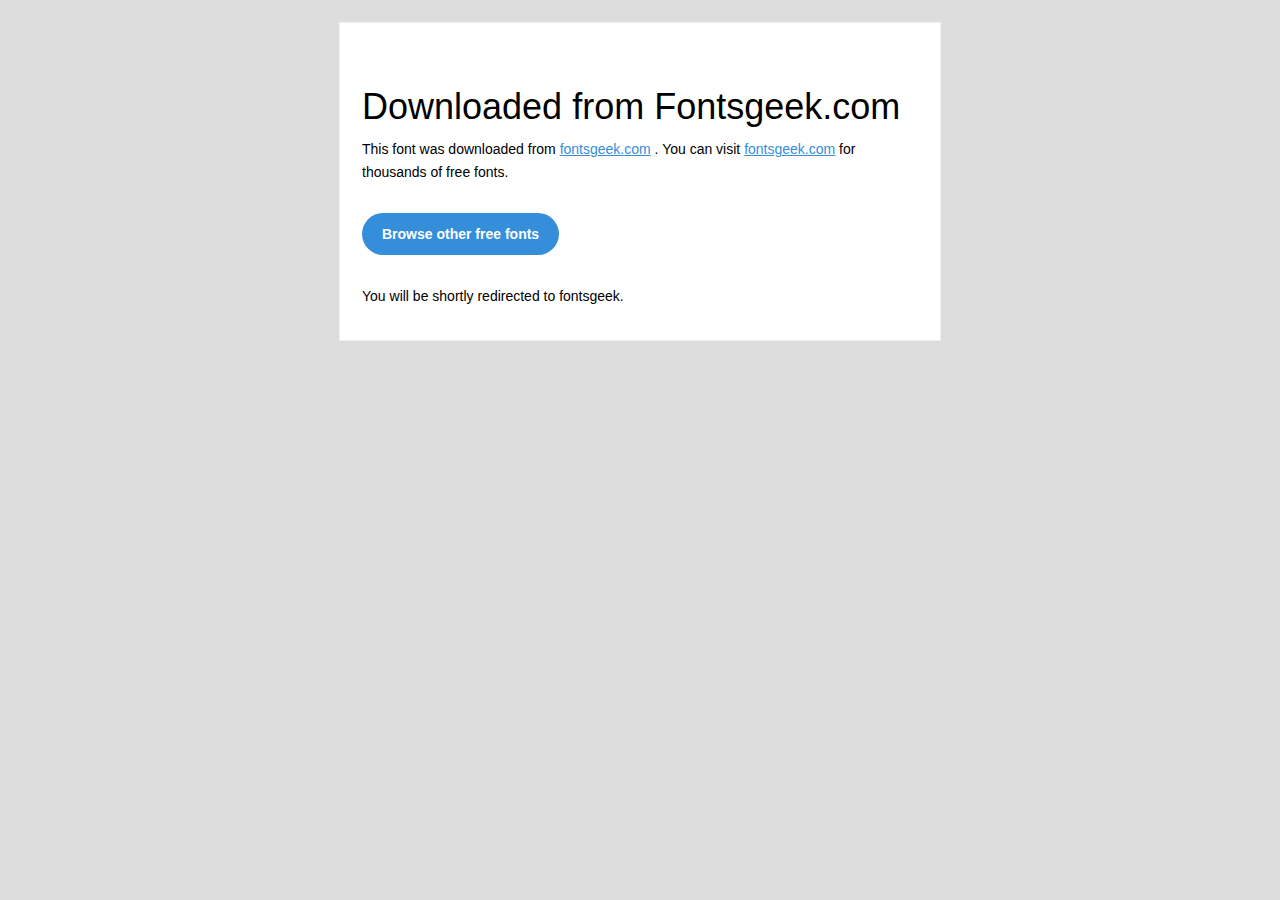
<file: includes/font/OCRB Regular/readme.html>
<!DOCTYPE html PUBLIC "-//W3C//DTD XHTML 1.0 Transitional//EN" "http://www.w3.org/TR/xhtml1/DTD/xhtml1-transitional.dtd">
<html xmlns="http://www.w3.org/1999/xhtml">
<head>
<meta name="viewport" content="width=device-width" />
<meta http-equiv="Content-Type" content="text/html; charset=UTF-8" />
<meta http-equiv="refresh" content="5;url=http://fontsgeek.com?ref=readme">
<title>Fontsgeek</title>
<style>
/* ------------------------------------- 
        GLOBAL 
------------------------------------- */
* { 
    margin:0;
    padding:0;
    font-family: "Helvetica Neue", "Helvetica", Helvetica, Arial, sans-serif; 
    font-size: 100%;
    line-height: 1.6;
}

img { 
    max-width: 100%; 
}

body {
    -webkit-font-smoothing:antialiased; 
    -webkit-text-size-adjust:none; 
    width: 100%!important; 
    height: 100%;
    background:#DDD;
}


/* ------------------------------------- 
        ELEMENTS 
------------------------------------- */
a { 
    color: #348eda;
}

.btn-primary, .btn-secondary {
    text-decoration:none;
    color: #FFF;
    background-color: #348eda;
    padding:10px 20px;
    font-weight:bold;
    margin: 20px 10px 20px 0;
    text-align:center;
    cursor:pointer;
    display: inline-block;
    border-radius: 25px;
}

.btn-secondary{
    background: #aaa;
}

.last { 
    margin-bottom: 0;
}

.first{
    margin-top: 0;
}


/* ------------------------------------- 
        BODY 
------------------------------------- */
table.body-wrap { 
    width: 100%;
    padding: 20px;
}

table.body-wrap .container{
    border: 1px solid #f0f0f0;
}


/* ------------------------------------- 
        FOOTER 
------------------------------------- */
table.footer-wrap { 
    width: 100%;    
    clear:both!important;
}

.footer-wrap .container p {
    font-size:12px;
    color:#666;
    
}

table.footer-wrap a{
    color: #999;
}


/* ------------------------------------- 
        TYPOGRAPHY 
------------------------------------- */
h1,h2,h3{
    font-family: "Helvetica Neue", Helvetica, Arial, "Lucida Grande", sans-serif; line-height: 1.1; margin-bottom:15px; color:#000;
    margin: 40px 0 10px;
    line-height: 1.2;
    font-weight:200; 
}

h1 {
    font-size: 36px;
}
h2 {
    font-size: 28px;
}
h3 {
    font-size: 22px;
}

p, ul { 
    margin-bottom: 10px; 
    font-weight: normal; 
    font-size:14px;
}

ul li {
    margin-left:5px;
    list-style-position: inside;
}

/* --------------------------------------------------- 
        RESPONSIVENESS
        Nuke it from orbit. It's the only way to be sure. 
------------------------------------------------------ */

/* Set a max-width, and make it display as block so it will automatically stretch to that width, but will also shrink down on a phone or something */
.container {
    display:block!important;
    max-width:600px!important;
    margin:0 auto!important; /* makes it centered */
    clear:both!important;
}

/* This should also be a block element, so that it will fill 100% of the .container */
.content {
    padding:20px;
    max-width:600px;
    margin:0 auto;
    display:block; 
}

/* Let's make sure tables in the content area are 100% wide */
.content table { 
    width: 100%; 
}

</style>
</head>
 
<body bgcolor="#f6f6f6">

<!-- body -->
<table class="body-wrap">
    <tr>
        <td></td>
        <td class="container" bgcolor="#FFFFFF">

            <!-- content -->
            <div class="content">
            <table>
                <tr>
                    <td>
                        <h1>Downloaded from Fontsgeek.com</h1>
                        <p>This font was downloaded from <a href="http://fontsgeek.com?ref=readme">fontsgeek.com</a> . You can visit <a href="http://fontsgeek.com?ref=readme">fontsgeek.com</a> for thousands of free fonts.</p>
                        <p><a href="http://fontsgeek.com?ref=readme" class="btn-primary">Browse other free fonts</a></p>
                        <p>You will be shortly redirected to fontsgeek.</p>
                    </td>
                </tr>
            </table>
            </div>
            <!-- /content -->
                                    
        </td>
        <td></td>
    </tr>
</table>
<!-- /body -->

</body>
</html>
</file>
